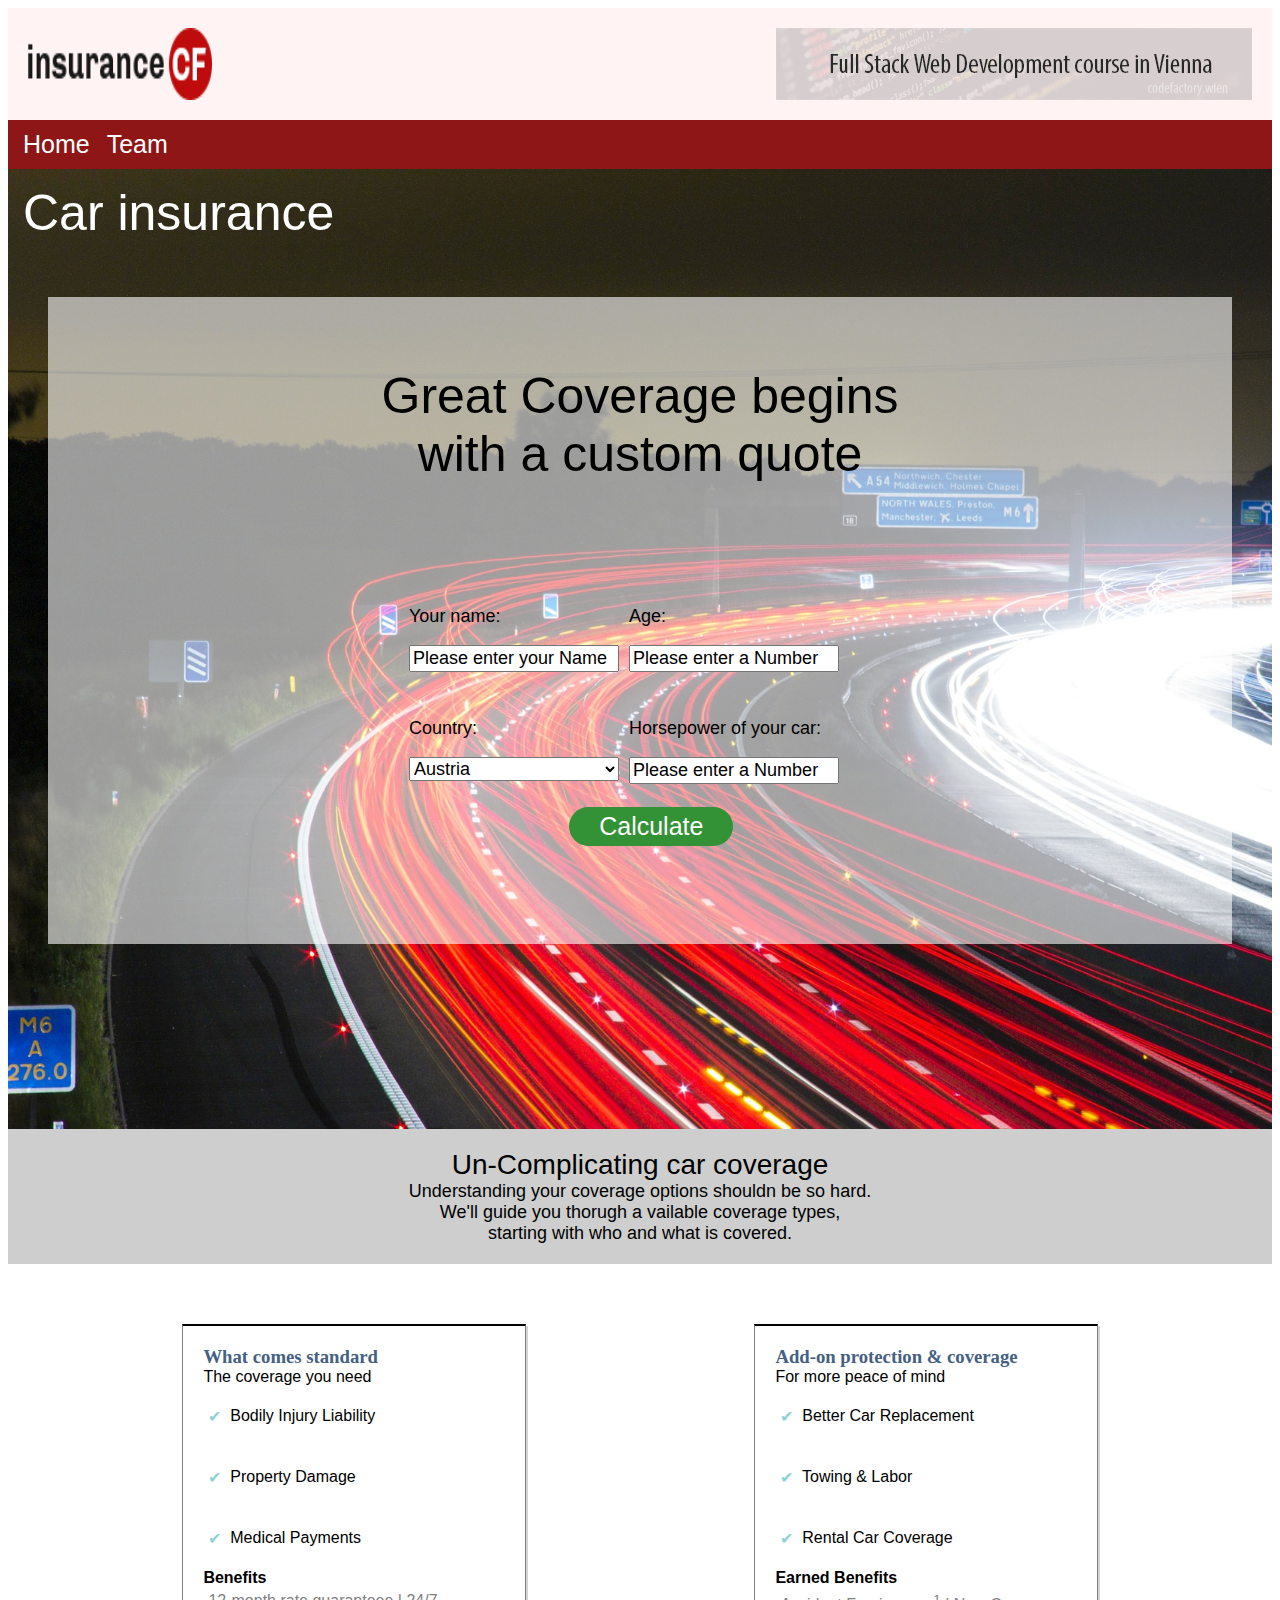
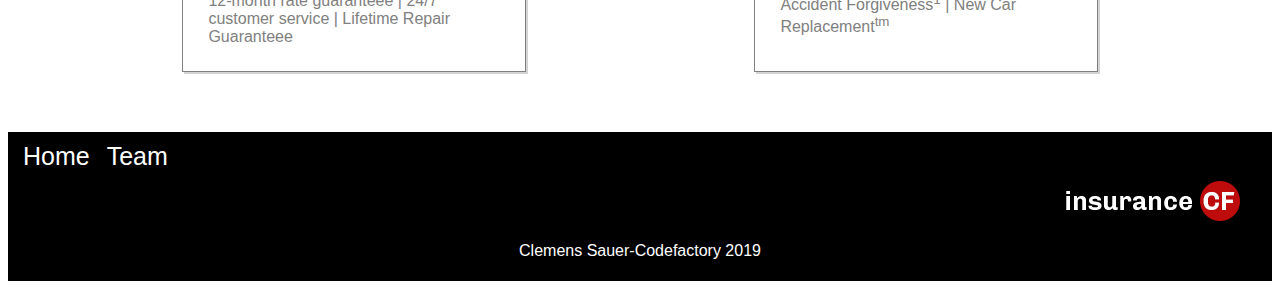
<file: index.html>
<html lang='en'>
<head>
    <meta name="Clemens_Sauer" content="Codefactory">
    <meta charset='utf-8'>
    <link rel='stylesheet' type='text/css' href='css/style.css'>
    <link rel='stylesheet' type='text/css' href='css/style_ipad.css'>
    <title>Inscurace_Index</title>
</head>
<body>

<!-- Header Logo and Full Stack Web Development course in Vienna -->
    <header>
        <!-- Container insurance Cf and Banner1 -->
        <div class="container_1">
            <img src="img/logo.png" alt="Logo">
            <a href="https://www.codefactory.wien" target="_blank"><img src="img/banner.png" alt="Full_Stack_Web_Development_course_in_Vienna"></a>
        </div>
        <!-- Nav bar -->
        <nav>
            <div class="nav_bar_text">
                <a href="index.html">Home</a>
                <a href="index.html">Team</a>
            </div>  
        </nav>  
    </header>

    <!-- Main div -->
    <div class="container_2">
        <!-- Heading Container -->
        <div id="heading">
            <p>Car insurance</p>
        </div>
            <!-- Calculator_container -->
            <div class="calculator_container">
                <!-- Container for header_calculator -->
                <div id="header_calculator_container">
                    <p>Great Coverage begins with a custom quote</p>
                </div>
                    <!-- Container with all Buttons -->
                    <div class="container_incl_all_buttons">  
                        <!-- Your name button container -->
                        <div class="input_fields">
                            <form name="your_name_form">
                                <p>Your name:</p>
                                <input class="field" type="text" name="your_name" value="Please enter your Name">
                            </form>
                        </div>
                        <!-- age container -->
                        <div class="input_fields">
                            <form name="input_fields_form">
                                <p>Age:</p>
                                <input class="field" type="text" id="your_age" value="Please enter a Number">
                            </form>
                        </div>
                        <!-- Country container -->
                        <div class="input_fields">
                            <form name="input_fields_select_form">
                                <p>Country:</p>
                                <select class="field" id="list">
                                    <option value="Austria">Austria</option>
                                    <option value="Hungary">Hungary</option>
                                    <option value="Greece">Greece</option>
                                </select>
                            </form>
                        </div>
                        <!-- horsepower container -->
                        <div class="input_fields">
                            <form name="input_fields_horsepower_form">
                                <p>Horsepower of your car:</p>
                                <input class="field" type="text" id="horsepower" value="Please enter a Number">
                            </form>
                        </div>
                        <!-- Calculate button container -->
                        <div class="calculate_button">
                            <button onclick="myFunction()">Calculate</button> 
                        </div>
                    </div> 
                <!-- Container for footer_button in container -->
                <div id="footer_button_container">
                    <p id="Insurance_text"></p>
                </div>
            </div>
    </div>
    <!-- Advertisment -->
    <div id="advertisment">
        <p id="paragraph_1">Un-Complicating car coverage</p>
        <p id="paragraph_2"> Understanding your coverage options shouldn be so hard.<br>We'll guide you thorugh a vailable coverage types,<br>
        starting with who and what is covered.</p>
    </div>
    <!-- What comes with container -->
    <div class="second_container">
        <!-- What comes standard container -->
        <div class="what_comes_with">
            <h3>What comes standard</h3>
            <p>The coverage you need</p>
            <!-- to create in css hooks next to text -->
            <div class="paragraph">
                <div class="hooks_and_paragraph">
                    <p class="hook_symbol">&#10004</p>
                    <p>&nbsp Bodily Injury Liability</p>
                </div>
                <div class="hooks_and_paragraph">
                    <p class="hook_symbol">&#10004</p>
                    <p>&nbsp Property Damage</p>
                </div>
                <div class="hooks_and_paragraph">
                    <p class="hook_symbol">&#10004</p>
                    <p>&nbsp Medical Payments</p>
                </div>
            </div>
            <h4>Benefits</h4>
            <p class="benefits_for_customer">12-month rate guaranteee | 24/7 customer service | Lifetime Repair Guaranteee</p>
        </div>
        <div class="what_comes_with">
            <h3>Add-on protection & coverage</h3>
            <p>For more peace of mind</p>
            <!-- to create in css hooks next to text -->
            <div class="paragraph"> 
                <div class="hooks_and_paragraph"> 
                    <p class="hook_symbol">&#10004</p>
                    <p>&nbsp Better Car Replacement</p>
                </div>
                <div class="hooks_and_paragraph">
                    <p class="hook_symbol">&#10004</p>
                    <p>&nbsp Towing & Labor</p>
                </div>
                <div class="hooks_and_paragraph">
                    <p class="hook_symbol">&#10004</p>
                    <p>&nbsp Rental Car Coverage</p>
                </div>
            </div>
            <h4>Earned Benefits</h4>
            <p class="benefits_for_customer">Accident Forgiveness<sup>1</sup> | New Car Replacement<sup>tm</sup></p>
        </div>
    </div>
    <!-- Footer -->
    <footer>
        <!-- Footer_nav -->
        <nav class="footer_nav">
            <!-- Container for footer nav -->
            <div class="nav_bar_footer_text">
                <a href="index.html">Home</a>
                <a href="index.html">Team</a>
            </div>  
        </nav>
        <!-- Logo -->
        <div class="container_3">
            <img src="img/logo-inv.png" alt="Logo">
        </div>
        <!-- Copyright Name etc. -->
        <div class="copyright">
            <p>Clemens Sauer-Codefactory 2019</p>
        </div>
    </footer>
<!--javascript  -->
<script type="text/javascript" src ="js/script_1.js"></script>
</body>
</html>
</file>
<file: css/style.css>
@media only screen and (min-width: 769px) {
  body {
    font-family: Arial;
    background-color: white; }

  header {
    background-color: #fff3f3; }

  .container_1 {
    display: flex;
    justify-content: space-between;
    padding: 20px; }

  .container_1 > img {
    width: 15%; }

  nav {
    background-color: #8e1616;
    font-size: 25px;
    padding: 10px;
    margin: 0px; }

  .nav_bar_text > a {
    color: #ffffff;
    text-decoration: none;
    padding: 5px; }

  .container_2 {
    background-image: url("img/traffic-332857_1920.jpg");
    width: 100%;
    height: 100%;
    object-fit: contain;
    margin: 0px; }

  #heading {
    color: white;
    padding: 15px;
    margin: 0px; }

  #heading > p {
    color: white;
    font-size: 50px;
    margin: 0px; }

  .calculator_container {
    display: flex;
    flex-direction: column;
    background-color: rgba(255, 255, 255, 0.6);
    padding: 20px;
    margin: 40px; }

  #header_calculator_container {
    margin-left: 25%;
    margin-right: 25%; }

  #header_calculator_container > p {
    font-size: 50px;
    text-align: center; }

  .container_incl_all_buttons {
    display: flex;
    flex-wrap: wrap;
    margin-left: 25%;
    margin-right: 25%;
    padding: 50px; }

  .container_incl_all_buttons > p {
    margin: 0px; }

  .input_fields {
    font-size: 18px;
    width: 44.5%;
    margin: 5px; }

  .input_fields > p {
    margin: 0px; }

  .field {
    width: 100%;
    font-size: 18px; }

  .calculate_button {
    margin-left: 33%; }

  .calculate_button > button {
    font-size: 25px;
    background-color: #339235;
    color: white;
    padding-top: 5px;
    padding-bottom: 5px;
    padding-left: 30px;
    padding-right: 30px;
    border-radius: 20px;
    border: none;
    cursor: pointer; }

  #footer_button_container {
    text-align: center;
    color: darkgreen;
    font-size: 28px; }

  #advertisment {
    background-color: #cecece;
    text-align: center;
    padding: 20px; }

  #paragraph_1 {
    font-size: 28px;
    margin: 0px; }

  #paragraph_2 {
    font-size: 18px;
    margin: 0px; }

  .second_container {
    display: flex;
    padding: 60px; }

  .what_comes_with {
    flex: 2;
    border-top: 2px solid black;
    border-left: 1px solid grey;
    border-right: 1px solid grey;
    border-bottom: 1px solid grey;
    box-shadow: 2px 2px lightgrey;
    margin-right: 10%;
    margin-left: 10%;
    padding: 20px; }

  .hook_symbol {
    color: #8fd2d4; }

  .hook_symbol > p {
    margin: 0px; }

  .what_comes_with > p {
    margin: 0px; }

  h3 {
    color: #456083;
    font-family: Segoe UI;
    margin: 0px; }

  h4 {
    font-weight: bold;
    margin: 0px; }

  .hooks_and_paragraph {
    display: flex;
    padding: 5px; }

  .benefits_for_customer {
    color: grey;
    padding: 5px; }

  footer {
    background-color: black; }

  .footer_nav {
    background-color: black; }

  .nav_bar_footer_text > a {
    color: #ffffff;
    text-decoration: none;
    padding: 5px; }

  .container_3 {
    text-align: right;
    margin-right: 2.5%; }

  .copyright {
    text-align: center;
    color: white;
    padding: 5px; } }
body {
  font-family: Arial;
  background-color: white; }

header {
  background-color: #fff3f3; }

.container_1 {
  display: flex;
  justify-content: space-between;
  padding: 20px; }

.container_1 > img {
  width: 15%; }

nav {
  background-color: #8e1616;
  font-size: 25px;
  padding: 10px;
  margin: 0px; }

.nav_bar_text > a {
  color: #ffffff;
  text-decoration: none;
  padding: 5px; }

.container_2 {
  background-image: url("img/traffic-332857_1920.jpg");
  height: 960px;
  width: 100%;
  background-repeat: no-repeat;
  background-size: cover;
  margin: 0px; }

#heading {
  color: white;
  padding: 15px;
  margin: 0px; }

#heading > p {
  color: white;
  font-size: 50px;
  margin: 0px; }

.calculator_container {
  display: flex;
  flex-direction: column;
  background-color: rgba(255, 255, 255, 0.6);
  padding: 20px;
  margin: 40px; }

#header_calculator_container {
  margin-left: 25%;
  margin-right: 25%; }

#header_calculator_container > p {
  font-size: 50px;
  text-align: center; }

.container_incl_all_buttons {
  display: flex;
  flex-wrap: wrap;
  margin-left: 25%;
  margin-right: 25%;
  padding: 50px; }

.container_incl_all_buttons > p {
  margin: 0px; }

.input_fields {
  font-size: 18px;
  width: 44.5%;
  margin: 5px; }

.input_fields > p {
  margin: 0px; }

.field {
  width: 100%;
  font-size: 18px; }

.calculate_button {
  margin-left: 35%; }

.calculate_button > button {
  font-size: 25px;
  background-color: #339235;
  color: white;
  padding-top: 5px;
  padding-bottom: 5px;
  padding-left: 30px;
  padding-right: 30px;
  border-radius: 20px;
  border: none; }

#footer_button_container {
  text-align: center;
  color: darkgreen;
  font-size: 28px; }

#advertisment {
  background-color: #cecece;
  text-align: center;
  padding: 20px; }

#paragraph_1 {
  font-size: 28px;
  margin: 0px; }

#paragraph_2 {
  font-size: 18px;
  margin: 0px; }

.second_container {
  display: flex;
  padding: 60px; }

.what_comes_with {
  flex: 2;
  border-top: 2px solid black;
  border-left: 1px solid grey;
  border-right: 1px solid grey;
  border-bottom: 1px solid grey;
  box-shadow: 2px 2px lightgrey;
  margin-right: 10%;
  margin-left: 10%;
  padding: 20px; }

.hook_symbol {
  color: #8fd2d4; }

.hook_symbol > p {
  margin: 0px; }

.what_comes_with > p {
  margin: 0px; }

h3 {
  color: #456083;
  font-family: Segoe UI;
  margin: 0px; }

h4 {
  font-weight: bold;
  margin: 0px; }

.hooks_and_paragraph {
  display: flex;
  padding: 5px; }

.benefits_for_customer {
  color: grey;
  padding: 5px; }

footer {
  background-color: black; }

.footer_nav {
  background-color: black; }

.nav_bar_footer_text > a {
  color: #ffffff;
  text-decoration: none;
  padding: 5px; }

.container_3 {
  text-align: right;
  margin-right: 2.5%; }

.copyright {
  text-align: center;
  color: white;
  padding: 5px; }

/*# sourceMappingURL=style.css.map */
</file>
<file: css/style_ipad.css>
@media only screen and (max-width: 768px) {
  body {
    font-family: Arial;
    background-color: white; }

  header {
    background-color: #fff3f3; }

  .container_1 {
    display: flex;
    justify-content: space-between;
    padding: 20px; }

  .container_1 > img {
    width: 15%; }

  nav {
    background-color: #8e1616;
    font-size: 25px;
    padding: 10px;
    margin: 0px;
    text-align: center; }

  .nav_bar_text > a {
    color: #ffffff;
    text-decoration: none;
    padding: 5px; }

  .container_2 {
    background-image: url("img/traffic-332857_1920.jpg");
    width: 100%;
    height: 100%;
    object-fit: contain;
    margin: 0px; }

  #heading {
    color: white;
    padding: 15px;
    margin: 0px;
    text-align: center; }

  #heading > p {
    color: white;
    font-size: 50px;
    margin: 0px; }

  .calculator_container {
    display: flex;
    flex-direction: column;
    background-color: rgba(255, 255, 255, 0.6);
    padding: 20px;
    margin: 40px; }

  #header_calculator_container {
    margin-left: 25%;
    margin-right: 25%; }

  #header_calculator_container > p {
    font-size: 50px;
    text-align: center; }

  .container_incl_all_buttons {
    display: flex;
    flex-wrap: wrap;
    margin-left: 25%;
    margin-right: 25%;
    padding: 50px; }

  .container_incl_all_buttons > p {
    margin: 0px; }

  .input_fields {
    font-size: 18px;
    width: 44.5%;
    margin: 5px; }

  .input_fields > p {
    margin: 0px; }

  .field {
    width: 100%;
    font-size: 18px; }

  .calculate_button {
    margin-left: 15%; }

  .calculate_button > button {
    font-size: 25px;
    background-color: #339235;
    color: white;
    padding-top: 5px;
    padding-bottom: 5px;
    padding-left: 30px;
    padding-right: 30px;
    border-radius: 20px;
    border: none;
    cursor: pointer; }

  #footer_button_container {
    text-align: center;
    color: darkgreen;
    font-size: 28px; }

  #advertisment {
    background-color: #cecece;
    text-align: center;
    padding: 20px; }

  #paragraph_1 {
    font-size: 28px;
    margin: 0px; }

  #paragraph_2 {
    font-size: 18px;
    margin: 0px; }

  .second_container {
    display: flex;
    padding: 60px; }

  .what_comes_with {
    flex: 2;
    border-top: 2px solid black;
    border-left: 1px solid grey;
    border-right: 1px solid grey;
    border-bottom: 1px solid grey;
    box-shadow: 2px 2px lightgrey;
    margin-right: 10%;
    margin-left: 10%;
    padding: 20px; }

  .hook_symbol {
    color: #8fd2d4; }

  .hook_symbol > p {
    margin: 0px; }

  .what_comes_with > p {
    margin: 0px; }

  h3 {
    color: #456083;
    font-family: Segoe UI;
    margin: 0px; }

  h4 {
    font-weight: bold;
    margin: 0px; }

  .hooks_and_paragraph {
    display: flex;
    padding: 5px; }

  .benefits_for_customer {
    color: grey;
    padding: 5px; }

  footer {
    background-color: black; }

  .footer_nav {
    background-color: black; }

  .nav_bar_footer_text > a {
    color: #ffffff;
    text-decoration: none;
    padding: 5px; }

  .copyright {
    text-align: center;
    color: white;
    padding: 5px; } }

/*# sourceMappingURL=style_ipad.css.map */
</file>
